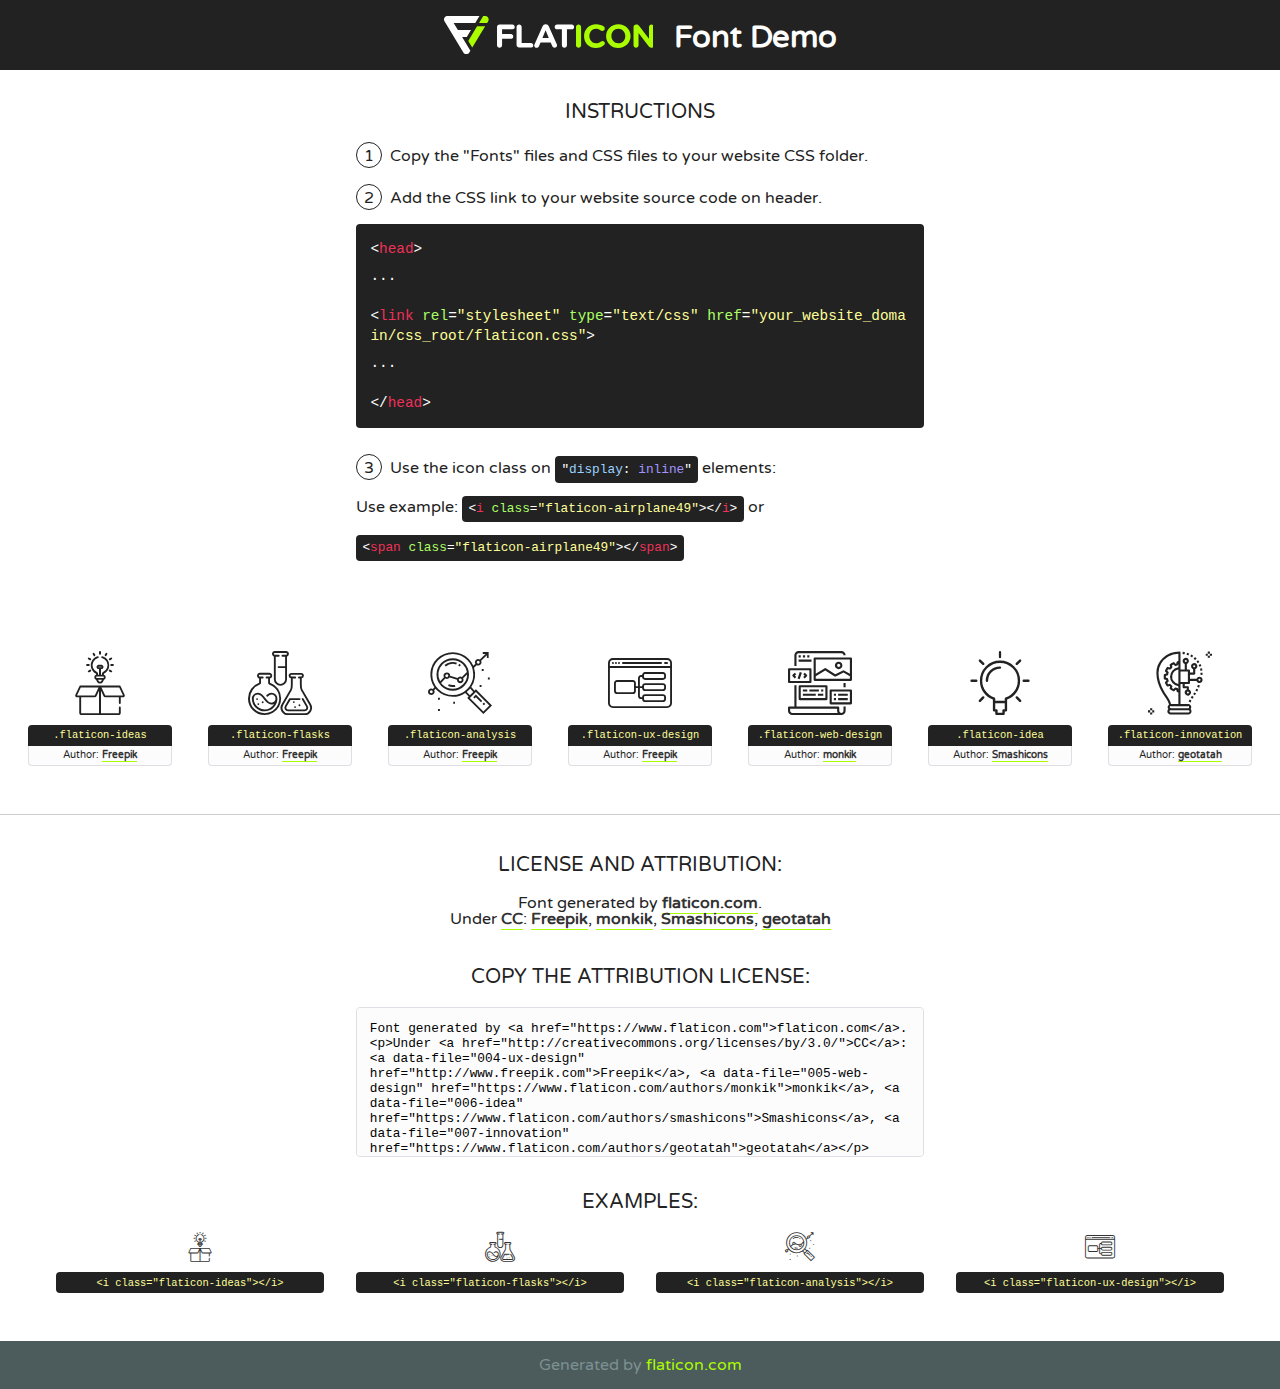
<file: Portfolio-main/fonts/flaticon/font/flaticon.html>
<!DOCTYPE html>
<!--
  Flaticon icon font: Flaticon
  Creation date: 20/03/2019 02:18
-->
<html>
<!DOCTYPE html>
<html>

<head>
    <title>Flaticon WebFont</title>
    <link href="http://fonts.googleapis.com/css?family=Varela+Round" rel="stylesheet" type="text/css" />
    <link rel="stylesheet" type="text/css" href="flaticon.css">
    <meta charset="UTF-8">
    <style>
    html, body, div, span, applet, object, iframe,
    h1, h2, h3, h4, h5, h6, p, blockquote, pre,
    a, abbr, acronym, address, big, cite, code,
    del, dfn, em, img, ins, kbd, q, s, samp,
    small, strike, strong, sub, sup, tt, var,
    b, u, i, center,
    dl, dt, dd, ol, ul, li,
    fieldset, form, label, legend,
    table, caption, tbody, tfoot, thead, tr, th, td,
    article, aside, canvas, details, embed, 
    figure, figcaption, footer, header, hgroup, 
    menu, nav, output, ruby, section, summary,
    time, mark, audio, video {
        margin: 0;
        padding: 0;
        border: 0;
        font-size: 100%;
        font: inherit;
        vertical-align: baseline;
    }
    /* HTML5 display-role reset for older browsers */
    article, aside, details, figcaption, figure, 
    footer, header, hgroup, menu, nav, section {
        display: block;
    }
    body {
        line-height: 1;
    }
    ol, ul {
        list-style: none;
    }
    blockquote, q {
        quotes: none;
    }
    blockquote:before, blockquote:after,
    q:before, q:after {
        content: '';
        content: none;
    }
    table {
        border-collapse: collapse;
        border-spacing: 0;
    }
    body {
        font-family: 'Varela Round', Helvetica, Arial, sans-serif;
        font-size: 16px;
        color: #222;
    }
    a {
        color: #333;
        border-bottom: 1px solid #a9fd00;
        font-weight: bold;
        text-decoration: none;
    }
    * {
        -moz-box-sizing: border-box;
        -webkit-box-sizing: border-box;
        box-sizing: border-box;
        margin: 0;
        padding: 0;
    }
    [class^="flaticon-"]:before, [class*=" flaticon-"]:before, [class^="flaticon-"]:after, [class*=" flaticon-"]:after {
        font-family: Flaticon;
        font-size: 30px;
        font-style: normal;
        margin-left: 20px;
        color: #333;
    }
    .wrapper {
        max-width: 600px;
        margin: auto;
        padding: 0 1em;
    }
    .title {
        font-size: 1.25em;
        text-align: center;
        margin-bottom: 1em;
        text-transform: uppercase;
    }
    header {
        text-align: center;
        background-color: #222;
        color: #fff;
        padding: 1em;
    }
    header .logo {
        width: 210px;
        height: 38px;
        display: inline-block;
        vertical-align: middle;
        margin-right: 1em;
        border: none;
    }
    header strong {
        font-size: 1.95em;
        font-weight: bold;
        vertical-align: middle;
        margin-top: 5px;
        display: inline-block;
    }
    .demo {
        margin: 2em auto;
        line-height: 1.25em;
    }
    .demo ul li {
        margin-bottom: 1em;
    }
    .demo ul li .num {
        color: #222;
        border-radius: 20px;
        display: inline-block;
        width: 26px;
        padding: 3px;
        height: 26px;
        text-align: center;
        margin-right: 0.5em;
        border: 1px solid #222;
    }
    .demo ul li code {
        background-color: #222;
        border-radius: 4px;
        padding: 0.25em 0.5em;
        display: inline-block;
        color: #fff;
        font-family: Consolas,Monaco,Lucida Console,Liberation Mono,DejaVu Sans Mono,Bitstream Vera Sans Mono,Courier New, monospace;
        font-weight: lighter;
        margin-top: 1em;
        font-size: 0.8em;
        word-break: break-all;
    }
    .demo ul li code.big {
        padding: 1em;
        font-size: 0.9em;
    }
    .demo ul li code .red {
        color: #EF3159;
    }
    .demo ul li code .green {
        color: #ACFF65;
    }
    .demo ul li code .yellow {
        color: #FFFF99;
    }
    .demo ul li code .blue {
        color: #99D3FF;
    }
    .demo ul li code .purple {
        color: #A295FF;
    }
    .demo ul li code .dots {
        margin-top: 0.5em;
        display: block;
    }
    #glyphs {
        border-bottom: 1px solid #ccc;
        padding: 2em 0;
        text-align: center;
    }
    .glyph {
        display: inline-block;
        width: 9em;
        margin: 1em;
        text-align: center;
        vertical-align: top;
        background: #FFF;
    }
    .glyph .glyph-icon {
        padding: 10px;
        display: block;
        font-family:"Flaticon";
        font-size: 64px;
        line-height: 1;
    }
    .glyph .glyph-icon:before {
        font-size: 64px;
        color: #222;
        margin-left: 0;
    }
    .class-name {
        font-size: 0.65em;
        background-color: #222;
        color: #fff;
        border-radius: 4px 4px 0 0;
        padding: 0.5em;
        color: #FFFF99;
        font-family: Consolas,Monaco,Lucida Console,Liberation Mono,DejaVu Sans Mono,Bitstream Vera Sans Mono,Courier New, monospace;
    }
    .author-name {
        font-size: 0.6em;
        background-color: #fcfcfd;
        border: 1px solid #DEDEE4;
        border-top: 0;
        border-radius: 0 0 4px 4px;
        padding: 0.5em;
    }
    .class-name:last-child {
        font-size: 10px;
        color:#888;
    }
    .class-name:last-child a {
        font-size: 10px;
        color:#555;
    }
    .class-name:last-child a:hover {
        color:#a9fd00;
    }
    .glyph > input {
        display: block;
        width: 100px;
        margin: 5px auto;
        text-align: center;
        font-size: 12px;
        cursor: text;
    }
    .glyph > input.icon-input {
        font-family:"Flaticon";
        font-size: 16px;
        margin-bottom: 10px;
    }
    .attribution .title {
        margin-top: 2em;
    }
    .attribution textarea {
        background-color: #fcfcfd;
        padding: 1em;
        border: none;
        box-shadow: none;
        border: 1px solid #DEDEE4;
        border-radius: 4px;
        resize: none;
        width: 100%;
        height: 150px;
        font-size: 0.8em;
        font-family: Consolas,Monaco,Lucida Console,Liberation Mono,DejaVu Sans Mono,Bitstream Vera Sans Mono,Courier New, monospace;
        -webkit-appearance: none;
    }
    .iconsuse {
        margin: 2em auto;
        text-align: center;
        max-width: 1200px;
    }
    .iconsuse:after {
        content: '';
        display: table;
        clear: both;
    }
    .iconsuse .image {
        float: left;
        width: 25%;
        padding: 0 1em;
    }
    .iconsuse .image p {
        margin-bottom: 1em;
    }
    .iconsuse .image span {
        display: block;
        font-size: 0.65em;
        background-color: #222;
        color: #fff;
        border-radius: 4px;
        padding: 0.5em;
        color: #FFFF99;
        margin-top: 1em;
        font-family: Consolas,Monaco,Lucida Console,Liberation Mono,DejaVu Sans Mono,Bitstream Vera Sans Mono,Courier New, monospace;
    }
    #footer {
        text-align: center;
        background-color: #4C5B5C;
        color: #7c9192;
        padding: 1em;
    }
    #footer a {
        border: none;
        color: #a9fd00;
        font-weight: normal;
    }
    @media (max-width: 960px) {
        .iconsuse .image {
            width: 50%;
        }
    }
    @media (max-width: 560px) {
        .iconsuse .image {
            width: 100%;
        }
    }
    </style>
</head>

<body class="characters-off">

    <header>
        <a href="https://www.flaticon.com" target="_blank" class="logo">
            <svg version="1.1" xmlns="http://www.w3.org/2000/svg" xmlns:xlink="http://www.w3.org/1999/xlink" xmlns:a="http://ns.adobe.com/AdobeSVGViewerExtensions/3.0/" viewBox="0 0 560.875 102.036" enable-background="new 0 0 560.875 102.036" xml:space="preserve">
                <defs>
                </defs>
                <g>
                    <g class="letters">
                        <path fill="#ffffff" d="M141.596,29.675c0-3.777,2.985-6.767,6.764-6.767h34.438c3.426,0,6.15,2.728,6.15,6.15
                        c0,3.43-2.724,6.149-6.15,6.149h-27.674v13.091h23.719c3.429,0,6.151,2.724,6.151,6.15c0,3.43-2.723,6.149-6.151,6.149h-23.719
                        v17.574c0,3.773-2.986,6.761-6.764,6.761c-3.779,0-6.764-2.989-6.764-6.761V29.675z"></path>
                        <path fill="#ffffff" d="M193.844,29.149c0-3.781,2.985-6.767,6.764-6.767c3.776,0,6.763,2.985,6.763,6.767v42.957h25.039
                        c3.426,0,6.149,2.726,6.149,6.153c0,3.425-2.723,6.15-6.149,6.15h-31.802c-3.779,0-6.764-2.986-6.764-6.768V29.149z"></path>
                        <path fill="#ffffff" d="M241.891,75.71l21.438-48.407c1.492-3.341,4.215-5.357,7.906-5.357h0.792
                        c3.686,0,6.323,2.017,7.815,5.357l21.439,48.407c0.436,0.967,0.701,1.845,0.701,2.723c0,3.602-2.809,6.501-6.414,6.501
                        c-3.161,0-5.269-1.845-6.499-4.655l-4.132-9.661h-27.059l-4.301,10.102c-1.144,2.631-3.426,4.214-6.237,4.214
                        c-3.517,0-6.24-2.81-6.24-6.325C241.1,77.64,241.451,76.677,241.891,75.71z M279.932,58.666l-8.521-20.297l-8.526,20.297H279.932
                        z"></path>
                        <path fill="#ffffff" d="M314.864,35.387H301.86c-3.429,0-6.239-2.813-6.239-6.238c0-3.429,2.811-6.24,6.239-6.24h39.533
                        c3.426,0,6.237,2.811,6.237,6.24c0,3.425-2.811,6.238-6.237,6.238h-13.001v42.785c0,3.773-2.99,6.761-6.764,6.761
                        c-3.779,0-6.764-2.989-6.764-6.761V35.387z"></path>
                        <path fill="#A9FD00" d="M352.615,29.149c0-3.781,2.985-6.767,6.767-6.767c3.774,0,6.761,2.985,6.761,6.767v49.024
                        c0,3.773-2.987,6.761-6.761,6.761c-3.781,0-6.767-2.989-6.767-6.761V29.149z"></path>
                        <path fill="#A9FD00" d="M374.132,53.836v-0.179c0-17.481,13.178-31.801,32.065-31.801c9.22,0,15.459,2.458,20.557,6.238
                        c1.402,1.054,2.637,2.985,2.637,5.357c0,3.692-2.985,6.59-6.681,6.59c-1.845,0-3.071-0.702-4.044-1.319
                        c-3.776-2.813-7.729-4.393-12.562-4.393c-10.364,0-17.831,8.611-17.831,19.154v0.173c0,10.542,7.291,19.329,17.831,19.329
                        c5.715,0,9.492-1.756,13.359-4.834c1.049-0.874,2.458-1.491,4.039-1.491c3.429,0,6.325,2.813,6.325,6.236
                        c0,2.106-1.056,3.78-2.282,4.834c-5.539,4.834-12.036,7.733-21.878,7.733C387.572,85.464,374.132,71.493,374.132,53.836z"></path>
                        <path fill="#A9FD00" d="M433.009,53.836v-0.179c0-17.481,13.79-31.801,32.766-31.801c18.981,0,32.592,14.143,32.592,31.628v0.173
                        c0,17.483-13.785,31.807-32.769,31.807C446.625,85.464,433.009,71.32,433.009,53.836z M484.224,53.836v-0.179
                        c0-10.539-7.725-19.326-18.626-19.326c-10.893,0-18.449,8.611-18.449,19.154v0.173c0,10.542,7.73,19.329,18.626,19.329
                        C476.676,72.986,484.224,64.378,484.224,53.836z"></path>
                        <path fill="#A9FD00" d="M506.233,29.321c0-3.774,2.99-6.763,6.767-6.763h1.401c3.252,0,5.183,1.583,7.029,3.953l26.093,34.265
                        V29.059c0-3.692,2.99-6.677,6.681-6.677c3.683,0,6.671,2.985,6.671,6.677v48.934c0,3.78-2.987,6.765-6.764,6.765h-0.436
                        c-3.257,0-5.188-1.581-7.034-3.953l-27.056-35.492v32.944c0,3.687-2.985,6.676-6.678,6.676c-3.683,0-6.673-2.989-6.673-6.676
                        V29.321z"></path>
                    </g>
                    <g class="insignia">
                        <path fill="#ffffff" d="M48.372,56.137h12.517l11.156-18.537H37.186L25.688,18.539h57.825L94.668,0H9.271
                        C5.925,0,2.842,1.801,1.198,4.716c-1.644,2.907-1.593,6.482,0.134,9.343l50.38,83.501c1.678,2.781,4.689,4.476,7.938,4.476
                        c3.246,0,6.257-1.695,7.935-4.476l2.898-4.804L48.372,56.137z"></path>
                        <g class="i">
                            <path fill="#A9FD00" d="M93.575,18.539h0.031v0.004l21.652,0.004l2.705-4.488c1.727-2.861,1.778-6.436,0.133-9.343
                            C116.454,1.801,113.371,0,110.026,0h-5.294L93.575,18.539z"></path>
                            <polygon fill="#A9FD00" points="88.291,27.356 64.725,66.486 75.519,84.404 109.942,27.356"></polygon>
                        </g>
                    </g>
                </g>
            </svg>
        </a>
        <strong>Font Demo</strong>
    </header>


    <section class="demo wrapper">

        <p class="title">Instructions</p>

        <ul>
            <li>
                <span class="num">1</span>Copy the "Fonts" files and CSS files to your website CSS folder.
            </li>
            <li>
                <span class="num">2</span>Add the CSS link to your website source code on header.
                <code class="big">
                    &lt;<span class="red">head</span>&gt;
                    <br/><span class="dots">...</span>
                    <br/>&lt;<span class="red">link</span> <span class="green">rel</span>=<span class="yellow">"stylesheet"</span> <span class="green">type</span>=<span class="yellow">"text/css"</span> <span class="green">href</span>=<span class="yellow">"your_website_domain/css_root/flaticon.css"</span>&gt;
                    <br/><span class="dots">...</span>
                    <br/>&lt;/<span class="red">head</span>&gt;
                </code>
            </li>

            <li>
                <p>
                    <span class="num">3</span>Use the icon class on <code>"<span class="blue">display</span>:<span class="purple"> inline</span>"</code> elements:
                    <br />
                    Use example: <code>&lt;<span class="red">i</span> <span class="green">class</span>=<span class="yellow">&quot;flaticon-airplane49&quot;</span>&gt;&lt;/<span class="red">i</span>&gt;</code> or <code>&lt;<span class="red">span</span> <span class="green">class</span>=<span class="yellow">&quot;flaticon-airplane49&quot;</span>&gt;&lt;/<span class="red">span</span>&gt;</code>
            </li>
        </ul>

    </section>




   <section id="glyphs">          
    
      
        <div class="glyph"><div class="glyph-icon flaticon-ideas"></div>
            <div class="class-name">.flaticon-ideas</div>
            <div class="author-name">Author: <a data-file="001-ideas" href="http://www.freepik.com">Freepik</a> </div> 
        </div>        
        
        <div class="glyph"><div class="glyph-icon flaticon-flasks"></div>
            <div class="class-name">.flaticon-flasks</div>
            <div class="author-name">Author: <a data-file="002-flasks" href="http://www.freepik.com">Freepik</a> </div> 
        </div>        
        
        <div class="glyph"><div class="glyph-icon flaticon-analysis"></div>
            <div class="class-name">.flaticon-analysis</div>
            <div class="author-name">Author: <a data-file="003-analysis" href="http://www.freepik.com">Freepik</a> </div> 
        </div>        
        
        <div class="glyph"><div class="glyph-icon flaticon-ux-design"></div>
            <div class="class-name">.flaticon-ux-design</div>
            <div class="author-name">Author: <a data-file="004-ux-design" href="http://www.freepik.com">Freepik</a> </div> 
        </div>        
        
        <div class="glyph"><div class="glyph-icon flaticon-web-design"></div>
            <div class="class-name">.flaticon-web-design</div>
            <div class="author-name">Author: <a data-file="005-web-design" href="https://www.flaticon.com/authors/monkik">monkik</a> </div> 
        </div>        
        
        <div class="glyph"><div class="glyph-icon flaticon-idea"></div>
            <div class="class-name">.flaticon-idea</div>
            <div class="author-name">Author: <a data-file="006-idea" href="https://www.flaticon.com/authors/smashicons">Smashicons</a> </div> 
        </div>        
        
        <div class="glyph"><div class="glyph-icon flaticon-innovation"></div>
            <div class="class-name">.flaticon-innovation</div>
            <div class="author-name">Author: <a data-file="007-innovation" href="https://www.flaticon.com/authors/geotatah">geotatah</a> </div> 
        </div>        
        

    </section>



    <section class="attribution wrapper"   style="text-align:center;">

      <div class="title">License and attribution:</div><div class="attrDiv">Font generated by <a href="https://www.flaticon.com">flaticon.com</a>. <div><p>Under <a href="http://creativecommons.org/licenses/by/3.0/">CC</a>: <a data-file="004-ux-design" href="http://www.freepik.com">Freepik</a>, <a data-file="005-web-design" href="https://www.flaticon.com/authors/monkik">monkik</a>, <a data-file="006-idea" href="https://www.flaticon.com/authors/smashicons">Smashicons</a>, <a data-file="007-innovation" href="https://www.flaticon.com/authors/geotatah">geotatah</a></p>  </div>
      </div>
      <div class="title">Copy the Attribution License:</div>

    <textarea onclick="this.focus();this.select();">Font generated by &lt;a href=&quot;https://www.flaticon.com&quot;&gt;flaticon.com&lt;/a&gt;. <p>Under <a href="http://creativecommons.org/licenses/by/3.0/">CC</a>: <a data-file="004-ux-design" href="http://www.freepik.com">Freepik</a>, <a data-file="005-web-design" href="https://www.flaticon.com/authors/monkik">monkik</a>, <a data-file="006-idea" href="https://www.flaticon.com/authors/smashicons">Smashicons</a>, <a data-file="007-innovation" href="https://www.flaticon.com/authors/geotatah">geotatah</a></p>  
     </textarea>

    </section>

    <section class="iconsuse">

          <div class="title">Examples:</div>            
             
            <div class="image">
                <p>
                    <i class="glyph-icon flaticon-ideas"></i> 
                    <span>&lt;i class=&quot;flaticon-ideas&quot;&gt;&lt;/i&gt;</span>
                </p>
            </div>
            
            <div class="image">
                <p>
                    <i class="glyph-icon flaticon-flasks"></i> 
                    <span>&lt;i class=&quot;flaticon-flasks&quot;&gt;&lt;/i&gt;</span>
                </p>
            </div>
            
            <div class="image">
                <p>
                    <i class="glyph-icon flaticon-analysis"></i> 
                    <span>&lt;i class=&quot;flaticon-analysis&quot;&gt;&lt;/i&gt;</span>
                </p>
            </div>
            
            <div class="image">
                <p>
                    <i class="glyph-icon flaticon-ux-design"></i> 
                    <span>&lt;i class=&quot;flaticon-ux-design&quot;&gt;&lt;/i&gt;</span>
                </p>
            </div>
                       
        </div>
                            
    </section>

<div id="footer">
    <div>Generated by <a href="https://www.flaticon.com">flaticon.com</a>
    </div>
</div>



</body>
</html>
</file>
<file: Portfolio-main/fonts/flaticon/font/flaticon.css>
/*
  	Flaticon icon font: Flaticon
  	Creation date: 20/03/2019 02:18
  	*/

@font-face {
  font-family: "Flaticon";
  src: url("./Flaticon.eot");
  src: url("./Flaticon.eot?#iefix") format("embedded-opentype"),
       url("./Flaticon.woff2") format("woff2"),
       url("./Flaticon.woff") format("woff"),
       url("./Flaticon.ttf") format("truetype"),
       url("./Flaticon.svg#Flaticon") format("svg");
  font-weight: normal;
  font-style: normal;
}

@media screen and (-webkit-min-device-pixel-ratio:0) {
  @font-face {
    font-family: "Flaticon";
    src: url("./Flaticon.svg#Flaticon") format("svg");
  }
}

[class^="flaticon-"]:before, [class*=" flaticon-"]:before,
[class^="flaticon-"]:after, [class*=" flaticon-"]:after {   
  font-family: Flaticon;
        font-size: 20px;
font-style: normal;
margin-left: 20px;
}

.flaticon-ideas:before { content: "\f100"; }
.flaticon-flasks:before { content: "\f101"; }
.flaticon-analysis:before { content: "\f102"; }
.flaticon-ux-design:before { content: "\f103"; }
.flaticon-web-design:before { content: "\f104"; }
.flaticon-idea:before { content: "\f105"; }
.flaticon-innovation:before { content: "\f106"; }
</file>
